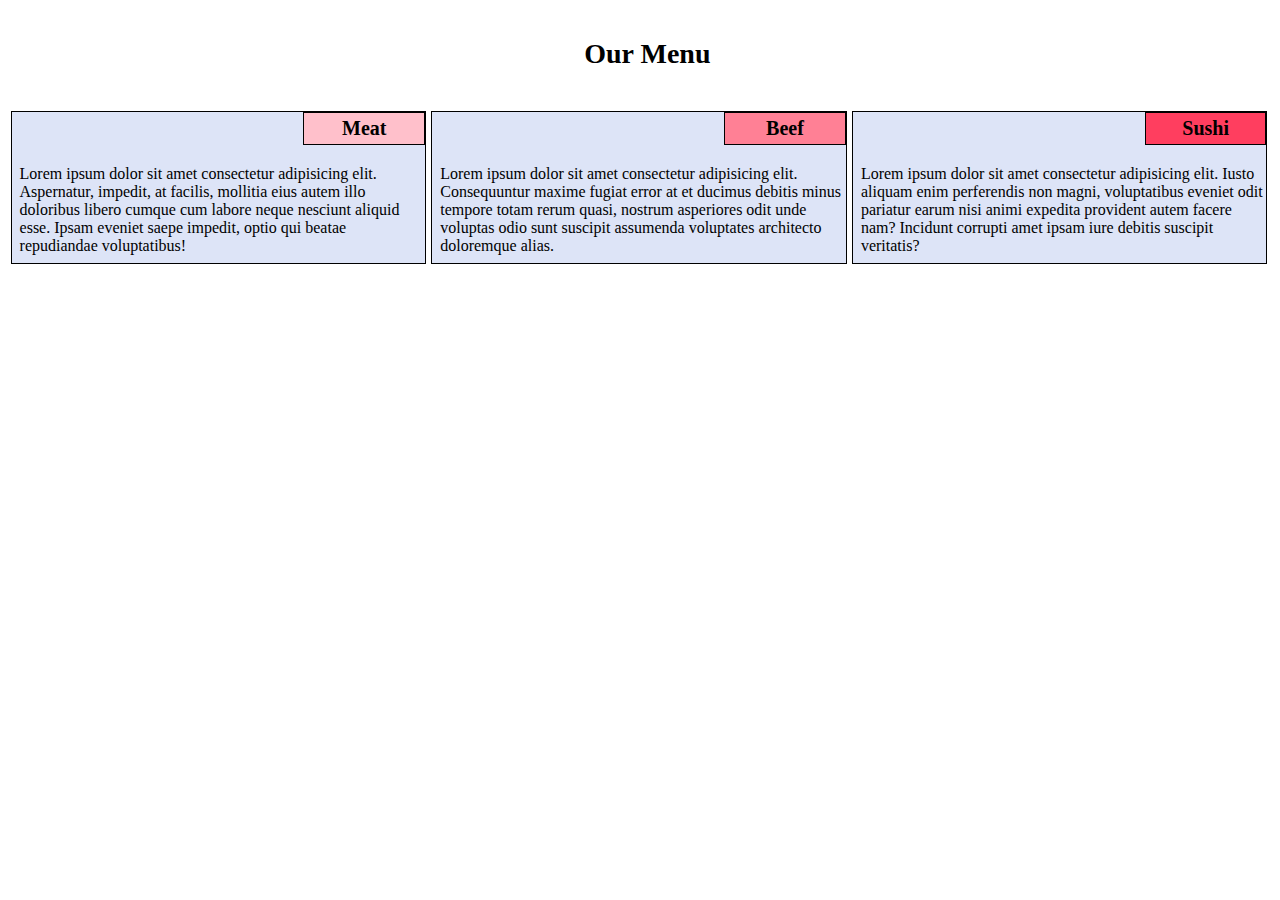
<file: module2-solution/index.html>
<!DOCTYPE html>
<html lang="en">

<head>
    <meta charset="UTF-8">
    <meta name="viewport" content="width=device-width, initial-scale=1.0">
    <title>Module 2</title>
    <link rel="stylesheet" href="css/styles.css">
</head>

<body>
    <div class="container">
        <h2>Our Menu</h2>
        <div class="section col-lg-4 col-md-6 col-sm-12">
            <p class="title" id="p1">Meat</p>
            <div class="text">Lorem ipsum dolor sit amet consectetur adipisicing elit. Aspernatur, impedit, at facilis,
                mollitia eius autem illo doloribus libero cumque cum labore neque nesciunt aliquid esse. Ipsam eveniet
                saepe impedit, optio qui beatae repudiandae voluptatibus!</div>
        </div>
        <div class="section col-lg-4 col-md-6 col-sm-12">
            <p class="title" id="p2">Beef</p>
            <div class="text">Lorem ipsum dolor sit amet consectetur adipisicing elit. Consequuntur maxime fugiat error
                at et ducimus debitis minus tempore totam rerum quasi, nostrum asperiores odit unde voluptas odio sunt
                suscipit assumenda voluptates architecto doloremque alias.</div>
        </div>
        <div class="section col-lg-4 col-md-12 col-sm-12">
            <p class="title" id="p3">Sushi</p>
            <div class="text">Lorem ipsum dolor sit amet consectetur adipisicing elit. Iusto aliquam enim perferendis
                non magni, voluptatibus eveniet odit pariatur earum nisi animi expedita provident autem facere nam?
                Incidunt corrupti amet ipsam iure debitis suscipit veritatis?</div>
        </div>
    </div>
</body>

</html>
</file>
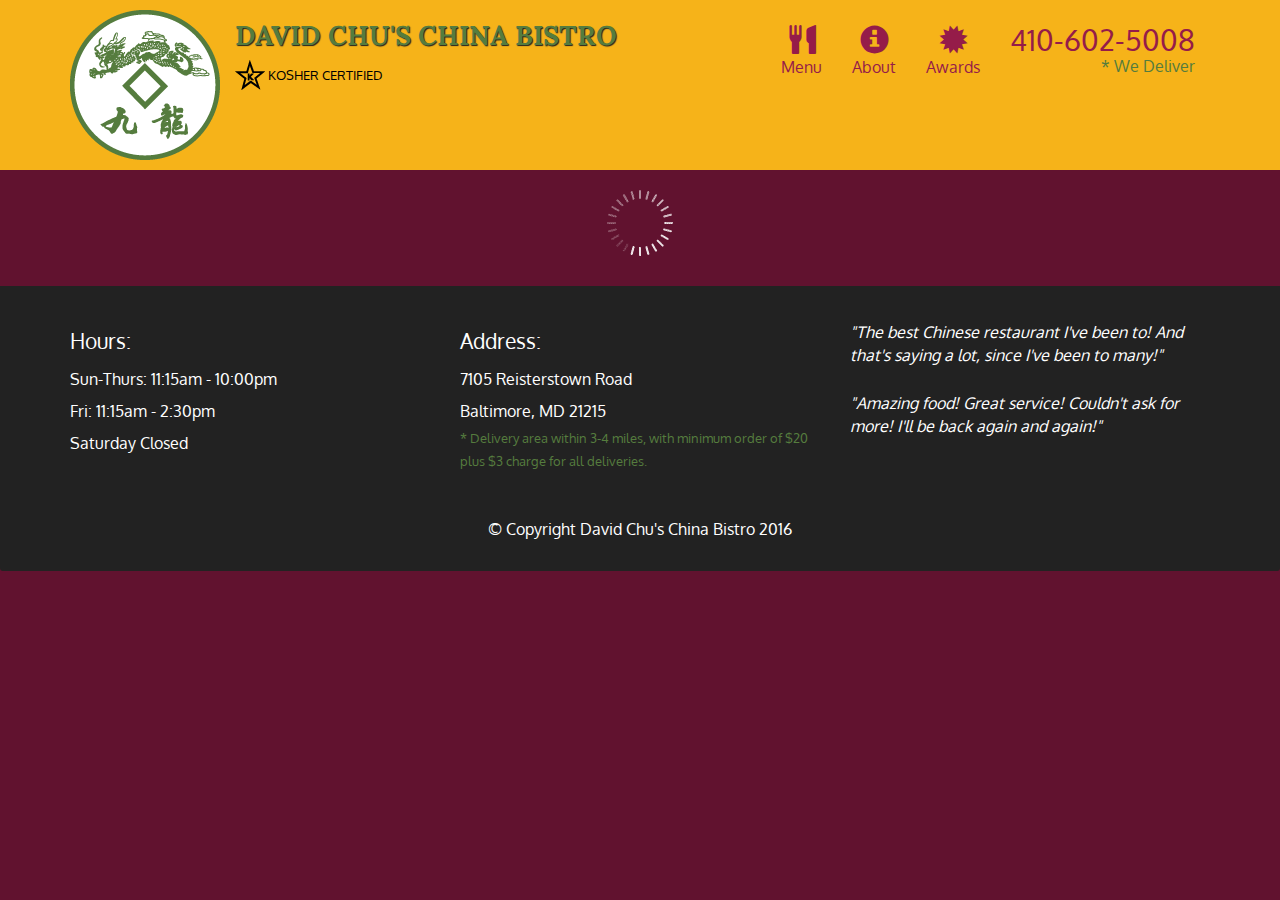
<file: module5-solution/index.html>
<!doctype html>
<html lang="en">
  <head>
    <meta charset="utf-8">
    <meta http-equiv="X-UA-Compatible" content="IE=edge">
    <meta name="viewport" content="width=device-width, initial-scale=1">
    <title>David Chu's China Bistro</title>
    <link rel="stylesheet" href="css/bootstrap.min.css">
    <link rel="stylesheet" href="css/styles.css">
    <link href='https://fonts.googleapis.com/css?family=Oxygen:400,300,700' rel='stylesheet' type='text/css'>
    <link href='https://fonts.googleapis.com/css?family=Lora' rel='stylesheet' type='text/css'>
  </head>
<body>
  <header>
    <nav id="header-nav" class="navbar navbar-default">
      <div class="container">
        <div class="navbar-header">
          <a href="index.html" class="pull-left visible-md visible-lg">
            <div id="logo-img" alt="Logo image"></div>
          </a>

          <div class="navbar-brand">
            <a href="index.html"><h1>David Chu's China Bistro</h1></a>
            <p>
              <img src="images/star-k-logo.png" alt="Kosher certification">
              <span>Kosher Certified</span>
            </p>
          </div>

          <button id="navbarToggle" type="button" class="navbar-toggle collapsed" data-toggle="collapse" data-target="#collapsable-nav" aria-expanded="false">
            <span class="sr-only">Toggle navigation</span>
            <span class="icon-bar"></span>
            <span class="icon-bar"></span>
            <span class="icon-bar"></span>
          </button>
        </div>
        
        <div id="collapsable-nav" class="collapse navbar-collapse">
           <ul id="nav-list" class="nav navbar-nav navbar-right">
            <li id="navHomeButton" class="visible-xs active">
              <a href="index.html">
                <span class="glyphicon glyphicon-home"></span> Home</a>
            </li>
            <li id="navMenuButton">
              <a href="#" onclick="$dc.loadMenuCategories();">
                <span class="glyphicon glyphicon-cutlery"></span><br class="hidden-xs"> Menu</a>
            </li>
            <li>
              <a href="#">
                <span class="glyphicon glyphicon-info-sign"></span><br class="hidden-xs"> About</a>
            </li>
            <li>
              <a href="#">
                <span class="glyphicon glyphicon-certificate"></span><br class="hidden-xs"> Awards</a>
            </li>
            <li id="phone" class="hidden-xs">
              <a href="tel:410-602-5008">
                <span>410-602-5008</span></a><div>* We Deliver</div>
            </li>
          </ul><!-- #nav-list -->
        </div><!-- .collapse .navbar-collapse -->
      </div><!-- .container -->
    </nav><!-- #header-nav -->
  </header>

  <div id="call-btn" class="visible-xs">
    <a class="btn" href="tel:410-602-5008">
    <span class="glyphicon glyphicon-earphone"></span>
    410-602-5008
    </a>
  </div>
  <div id="xs-deliver" class="text-center visible-xs">* We Deliver</div>

  <div id="main-content" class="container"></div>

  <footer class="panel-footer">
    <div class="container">
      <div class="row">
        <section id="hours" class="col-sm-4">
          <span>Hours:</span><br>
          Sun-Thurs: 11:15am - 10:00pm<br>
          Fri: 11:15am - 2:30pm<br>
          Saturday Closed
          <hr class="visible-xs">
        </section>
        <section id="address" class="col-sm-4">
          <span>Address:</span><br>
          7105 Reisterstown Road<br>
          Baltimore, MD 21215
          <p>* Delivery area within 3-4 miles, with minimum order of $20 plus $3 charge for all deliveries.</p>
          <hr class="visible-xs">
        </section>
        <section id="testimonials" class="col-sm-4">
          <p>"The best Chinese restaurant I've been to! And that's saying a lot, since I've been to many!"</p>
          <p>"Amazing food! Great service! Couldn't ask for more! I'll be back again and again!"</p>
        </section>
      </div>
      <div class="text-center">&copy; Copyright David Chu's China Bistro 2016</div>
    </div>
  </footer>

  <!-- jQuery (Bootstrap JS plugins depend on it) -->
  <script src="js/jquery-2.1.4.min.js"></script>
  <script src="js/bootstrap.min.js"></script>
  <script src="js/ajax-utils.js"></script>
  <script src="js/script.js"></script>
</body>
</html>
</file>
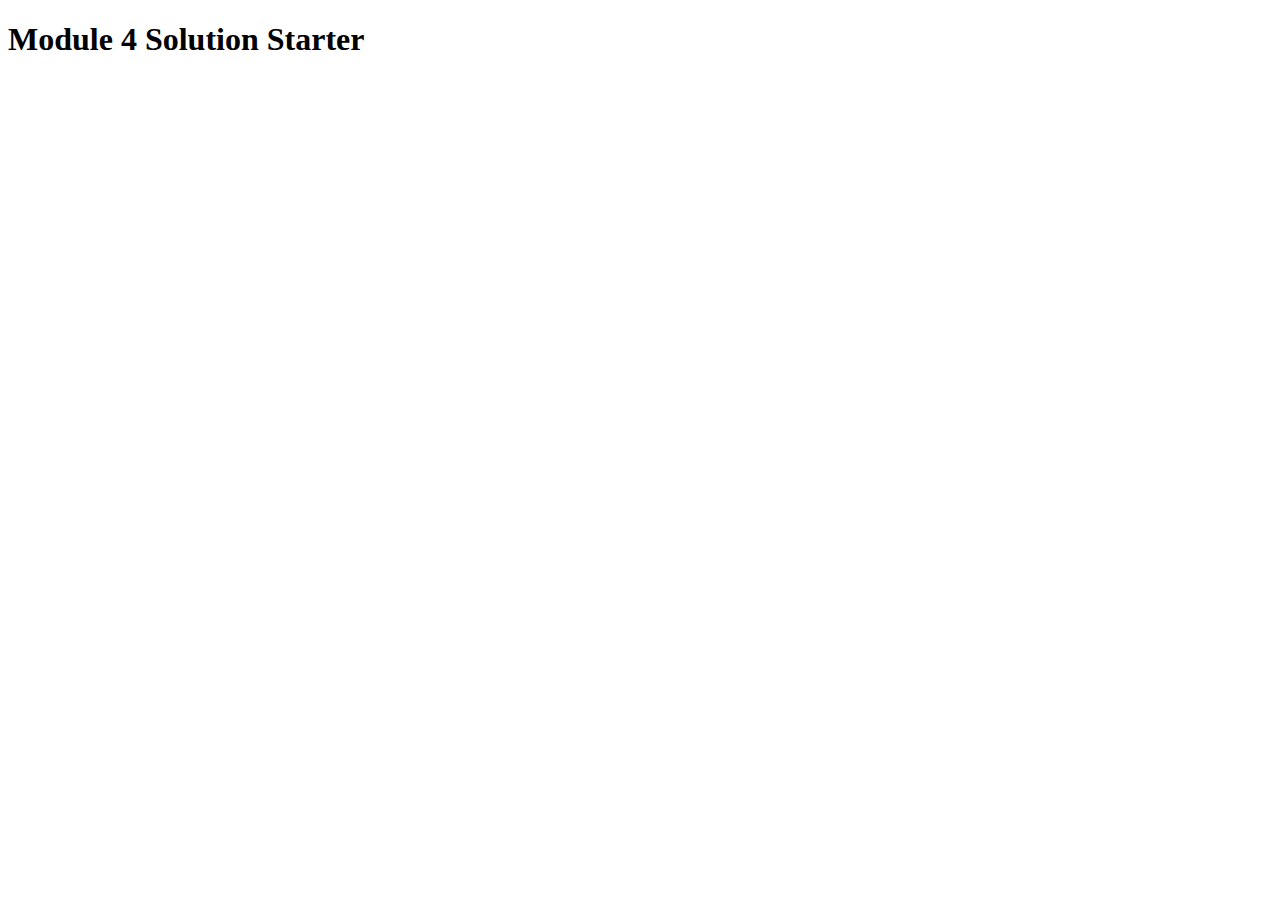
<file: module4-solution/easy/index.html>
<!DOCTYPE html>
<html>

<head>
  <meta charset="utf-8">
  <title>Module 4 Solution Starter</title>
  <script src="SpeakHello.js"></script>
  <script src="SpeakGoodBye.js"></script>
  <script src="script.js"></script>
</head>

<body>
  <h1>Module 4 Solution Starter</h1>
</body>

</html>
</file>
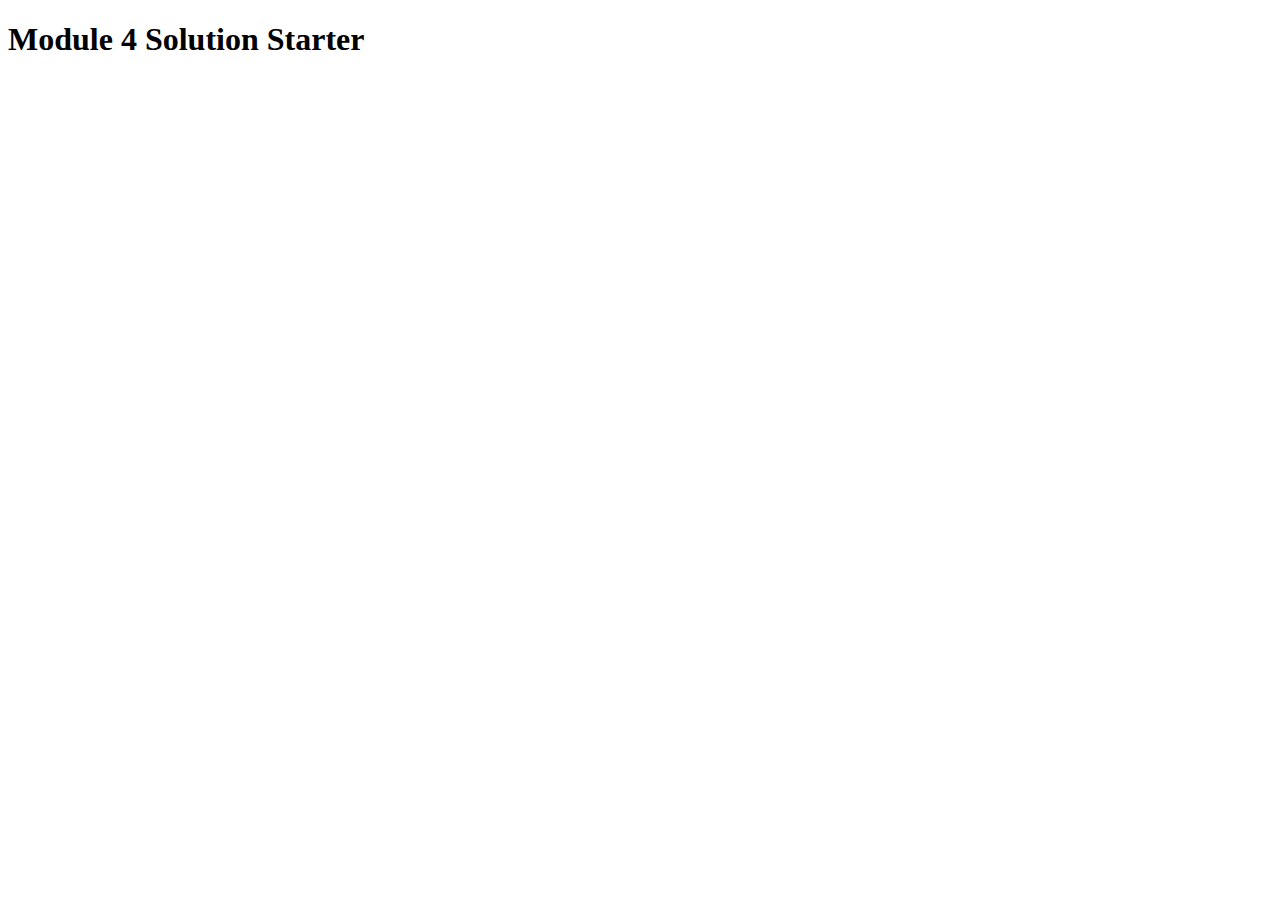
<file: module4-solution/harder/index.html>
<!DOCTYPE html>
<html>

<head>
  <meta charset="utf-8">
  <title>Module 4 Solution Starter</title>
  <script>
    var names = []; // DO NOT REMOVE
  </script>
  <script src="SpeakHello.js"></script>
  <script src="SpeakGoodBye.js"></script>
  <script src="script.js"></script>
</head>

<body>
  <h1>Module 4 Solution Starter</h1>
</body>

</html>
</file>
<file: module2-solution/css/styles.css>
* {
    box-sizing: border-box;
}

body {
    width: 100%;
    clear: both;
}

h2 {
    text-align: center;
    margin: 2%;
    padding: 1%;
    font-size: 175%;
}

.container {
    width: 99.9%;
    clear: both;
}

div.section {
    border: 1px solid black;
    padding-left: 0.5em;
    padding-bottom: 0.5em;
    background-color: rgb(221, 228, 247);
    position: relative;
    float: left;
}

div.text {
    border: none;
    clear: both;
}

p {
    border: 1px solid black;
}

.title {
    border-left: 1px solid black;
    border-bottom: 1px solid black;
    font-size: 125%;
    font-weight: bold;
    text-align: center;
    float: right;
    width: 30%;
    padding: 1%;
    margin-top: 0%;
}

#p1 {
    background-color: pink;
}
#p2 {
    background-color: rgb(255, 128, 149);
}
#p3 {
    background-color: rgb(255, 62, 95);
}

/* Desktop view*/
@media (min-width:992px) {
    .col-lg-4 {
        float: left;
        width: 32.5%;
        margin:0.2%;
    }
}
/* Tablet view*/
@media (min-width:768px) and (max-width:991px) {
    .col-md-6 {
        float: left;
        width: 47%;
        margin: 0.5em;
    }
    .col-md-12 {
        width: 96%;
        margin: 0.5em;
    }
}
/* Mobile view*/
@media (max-width:767px) {
    .col-sm-12 {
        width: 95%;
        margin: 0.5em;
    }
}
</file>
<file: module5-solution/css/styles.css>
body {
  font-size: 16px;
  color: #fff;
  background-color: #61122f;
  font-family: 'Oxygen', sans-serif;
}

/** HEADER **/
#header-nav {
  background-color: #f6b319;
  border-radius: 0;
  border: 0;
}

#logo-img {
  background: url('../images/restaurant-logo_large.png') no-repeat;
  width: 150px;
  height: 150px;
  margin: 10px 15px 10px 0;
}

.navbar-brand {
  padding-top: 25px;
}
.navbar-brand h1 { /* Restaurant name */
  font-family: 'Lora', serif;
  color: #557c3e;
  font-size: 1.5em;
  text-transform: uppercase;
  font-weight: bold;
  text-shadow: 1px 1px 1px #222;
  margin-top: 0;
  margin-bottom: 0;
  line-height: .75;
}
.navbar-brand a:hover, .navbar-brand a:focus {
  text-decoration: none;
}
.navbar-brand p { /* Kosher cert */
  color: #000;
  text-transform: uppercase;
  font-size: .7em;
  margin-top: 15px;
}
.navbar-brand p span { /* Star-K */
  vertical-align: middle;
}

#nav-list {
  margin-top: 10px;
}
#nav-list a {
  color: #951C49;
  text-align: center;
}
#nav-list a:hover {
  background: #E7E7E7;
}
#nav-list a span {
  font-size: 1.8em;
}

#phone {
  margin-top: 5px;
}
#phone a { /* Phone number */
  text-align: right;
  padding-bottom: 0;
}
#phone div { /* We Deliver */
  color: #557c3e;
  text-align: right;
  padding-right: 15px;
}

.navbar-header button.navbar-toggle, .navbar-header .icon-bar {
  border: 1px solid #61122f;
}
.navbar-header button.navbar-toggle {
  clear: both;
  margin-top: -30px;
}
/* END HEADER */

/* FOOTER */
.panel-footer {
  margin-top: 30px;
  padding-top: 35px;
  padding-bottom: 30px;
  background-color: #222;
  border-top: 0;
}
.panel-footer div.row {
  margin-bottom: 35px;
}
#hours, #address {
  line-height: 2;
}
#hours > span, #address > span {
  font-size: 1.3em;
}
#address p {
  color: #557c3e;
  font-size: .8em;
  line-height: 1.8;
}
#testimonials {
  font-style: italic;
}
#testimonials p:nth-child(2) {
  margin-top: 25px;
}
/* END FOOTER */



/* HOME PAGE */
.container .jumbotron {
  box-shadow: 0 0 50px #3F0C1F;
  border: 2px solid #3F0C1F;
}

#menu-tile, #specials-tile, #map-tile {
  height: 250px;
  width: 100%;
  margin-bottom: 15px;
  position: relative;
  border: 2px solid #3F0C1F;
  overflow: hidden;
}
#menu-tile:hover, #specials-tile:hover, #map-tile:hover {
  box-shadow: 0 1px 5px 1px #cccccc;
}
#menu-tile {
  background: url('../images/menu-tile.jpg') no-repeat;
  background-position: center;
}
#specials-tile {
  background: url('../images/specials-tile.jpg') no-repeat;
  background-position: center;
}
#menu-tile span, #specials-tile span, #map-tile span {
  position: absolute;
  bottom: 0;
  right: 0;
  width: 100%;
  text-align: center;
  font-size: 1.6em;
  text-transform: uppercase;
  background-color: #000;
  color: #fff;
  opacity: .8;
}
/* END HOME PAGE */

/* MENU CATEGORIES PAGE */
.category-tile { 
  position: relative;
  border: 2px solid #3F0C1F;
  overflow: hidden;
  width: 200px;
  height: 200px;
  margin: 0 auto 15px;
}
.category-tile span {
  position: absolute;
  bottom: 0;
  right: 0;
  width: 100%;
  text-align: center;
  font-size: 1.2em;
  text-transform: uppercase;
  background-color: #000;
  color: #fff;
  opacity: .8;
}
.category-tile:hover {
  box-shadow: 0 1px 5px 1px #cccccc;
}

#menu-categories-title + div {
  margin-bottom: 50px;
}
/* END MENU CATEGORIES PAGE */

/* SINGLE CATEGORY PAGE */
.menu-item-tile {
  margin-bottom: 25px;
}
.menu-item-tile hr {
  width: 80%;
}
.menu-item-tile .menu-item-price {
  font-size: 1.1em;
  text-align: right;
  margin-top: -15px;
  margin-right: -15px;
}
.menu-item-tile .menu-item-price span {
  font-size: .6em;
}
.menu-item-photo {
  position: relative;
  border: 2px solid #3F0C1F; 
  overflow: hidden;
  padding: 0;
  margin-right: -15px;
  margin-left: auto;
  margin-bottom: 20px;
  max-width: 250px;
}
.menu-item-photo div {
  position: absolute;
  bottom: 0;
  right: 0;
  width: 80px;
  background-color: #557c3e;
  text-align: center;
}
.menu-item-description {
  padding-right: 30px;
}
h3.menu-item-title {
  margin: 0 0 10px;
}
.menu-item-details {
  font-size: .9em;
  font-style: italic;
}
/* END SINGLE CATEGORY PAGE */


/********** Large devices only **********/
@media (min-width: 1200px) {
  .container .jumbotron {
    background: url('../images/jumbotron_1200.jpg') no-repeat;
    height: 675px;
  }
}

/********** Medium devices only **********/
@media (min-width: 992px) and (max-width: 1199px) {
  /* Header */
  #logo-img {
    background: url('../images/restaurant-logo_medium.png') no-repeat;
    width: 100px;
    height: 100px;
    margin: 5px 5px 5px 0;
  }
  /* End Header */

  /* Home Page */
  .container .jumbotron {
    background: url('../images/jumbotron_992.jpg') no-repeat;
    height: 558px;
  }
  /* End Home Page */
}

/********** Small devices only **********/
@media (min-width: 768px) and (max-width: 991px) {
  /* Home Page */
  .container .jumbotron {
    background: url('../images/jumbotron_768.jpg') no-repeat;
    height: 432px;
  }
  /* End Home Page */
}

/********** Extra small devices only **********/
@media (max-width: 767px) {
  /* Header */
  .navbar-brand {
    padding-top: 10px;
    height: 80px;
  }
  .navbar-brand h1 { /* Restaurant name */
    padding-top: 10px;
    font-size: 5vw; /* 1vw = 1% of viewport width */
  }
  .navbar-brand p { /* Kosher cert */
    font-size: .6em;
    margin-top: 12px;
  }
  .navbar-brand p img { /* Star-K */
    height: 20px;
  }

  #collapsable-nav a { /* Collapsed nav menu text */
    font-size: 1.2em;
  }
  #collapsable-nav a span { /* Collapsed nav menu glyph */
    font-size: 1em;
    margin-right: 5px;
  }

  #call-btn > a {
    font-size: 1.5em;
    display: block;
    margin: 0 20px;
    padding: 10px;
    border: 2px solid #fff;
    background-color: #f6b319;
    color: #951c49;
  }
  #xs-deliver {
    margin-top: 5px;
    font-size: .7em;
    letter-spacing: .1em;
    text-transform: uppercase;
  }
  /* End Header */

  /* Footer */
  .panel-footer section {
    margin-bottom: 30px;
    text-align: center;
  }
  .panel-footer section:nth-child(3) {
    margin-bottom: 0; /* margin already exists on the whole row */
  }
  .panel-footer section hr {
    width: 50%;
  }
  /* End Footer */

  /* Home Page */
  .container .jumbotron {
    margin-top: 30px;
    padding: 0;
  }
  #menu-tile, #specials-tile {
    width: 360px;
    margin: 0 auto 15px;
  }

  .menu-item-photo {
    margin-right: auto;
  }
  .menu-item-tile .menu-item-price {
    text-align: center;
  }
  .menu-item-description {
    text-align: center;;
  }
}


/********** Super extra small devices Only :-) (e.g., iPhone 4) **********/
@media (max-width: 479px) {
  /* Header */
  .navbar-brand h1 { /* Restaurant name */
    padding-top: 5px;
    font-size: 6vw;
  }
  /* End Header */
  
  /* Home page */
  #menu-tile, #specials-tile {
    width: 280px;
    margin: 0 auto 15px;
  }

  .col-xxs-12 {
    position: relative;
    min-height: 1px;
    padding-right: 15px;
    padding-left: 15px;
    float: left;
    width: 100%;
  }
}
</file>
